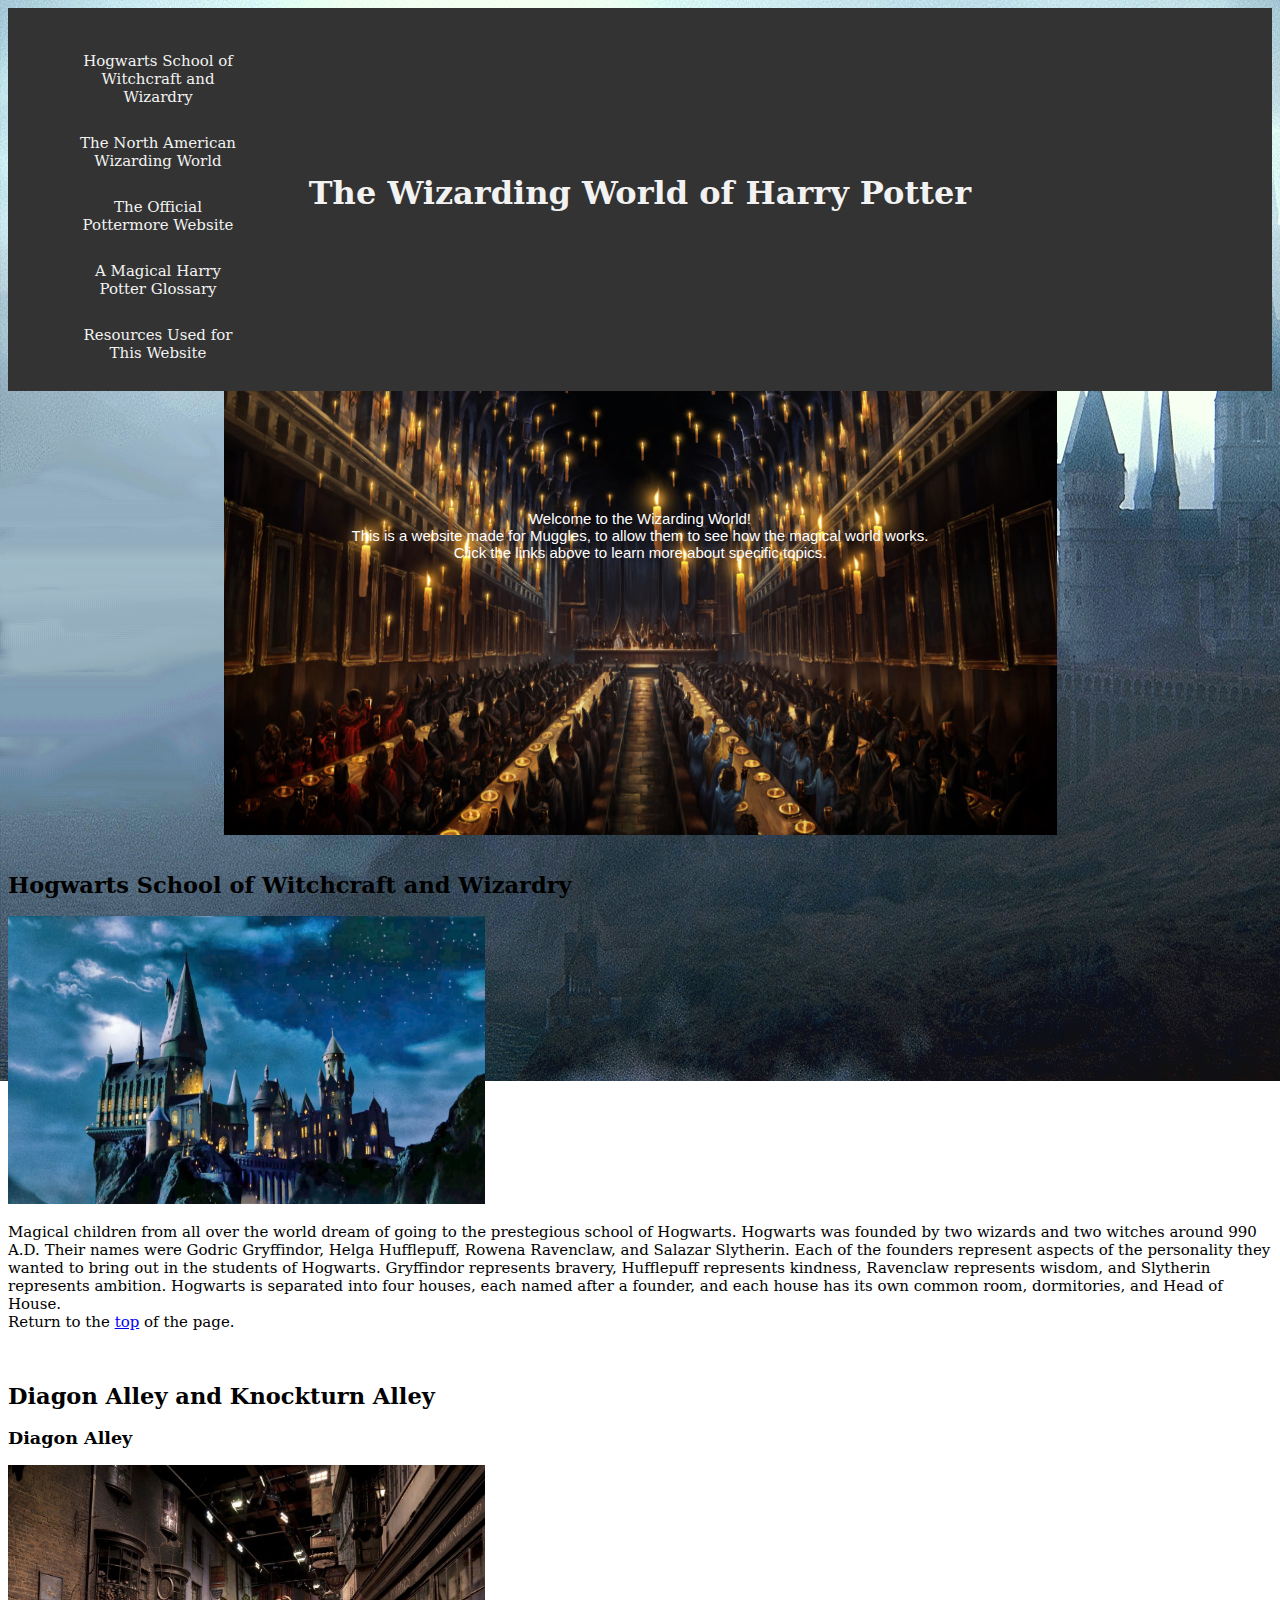
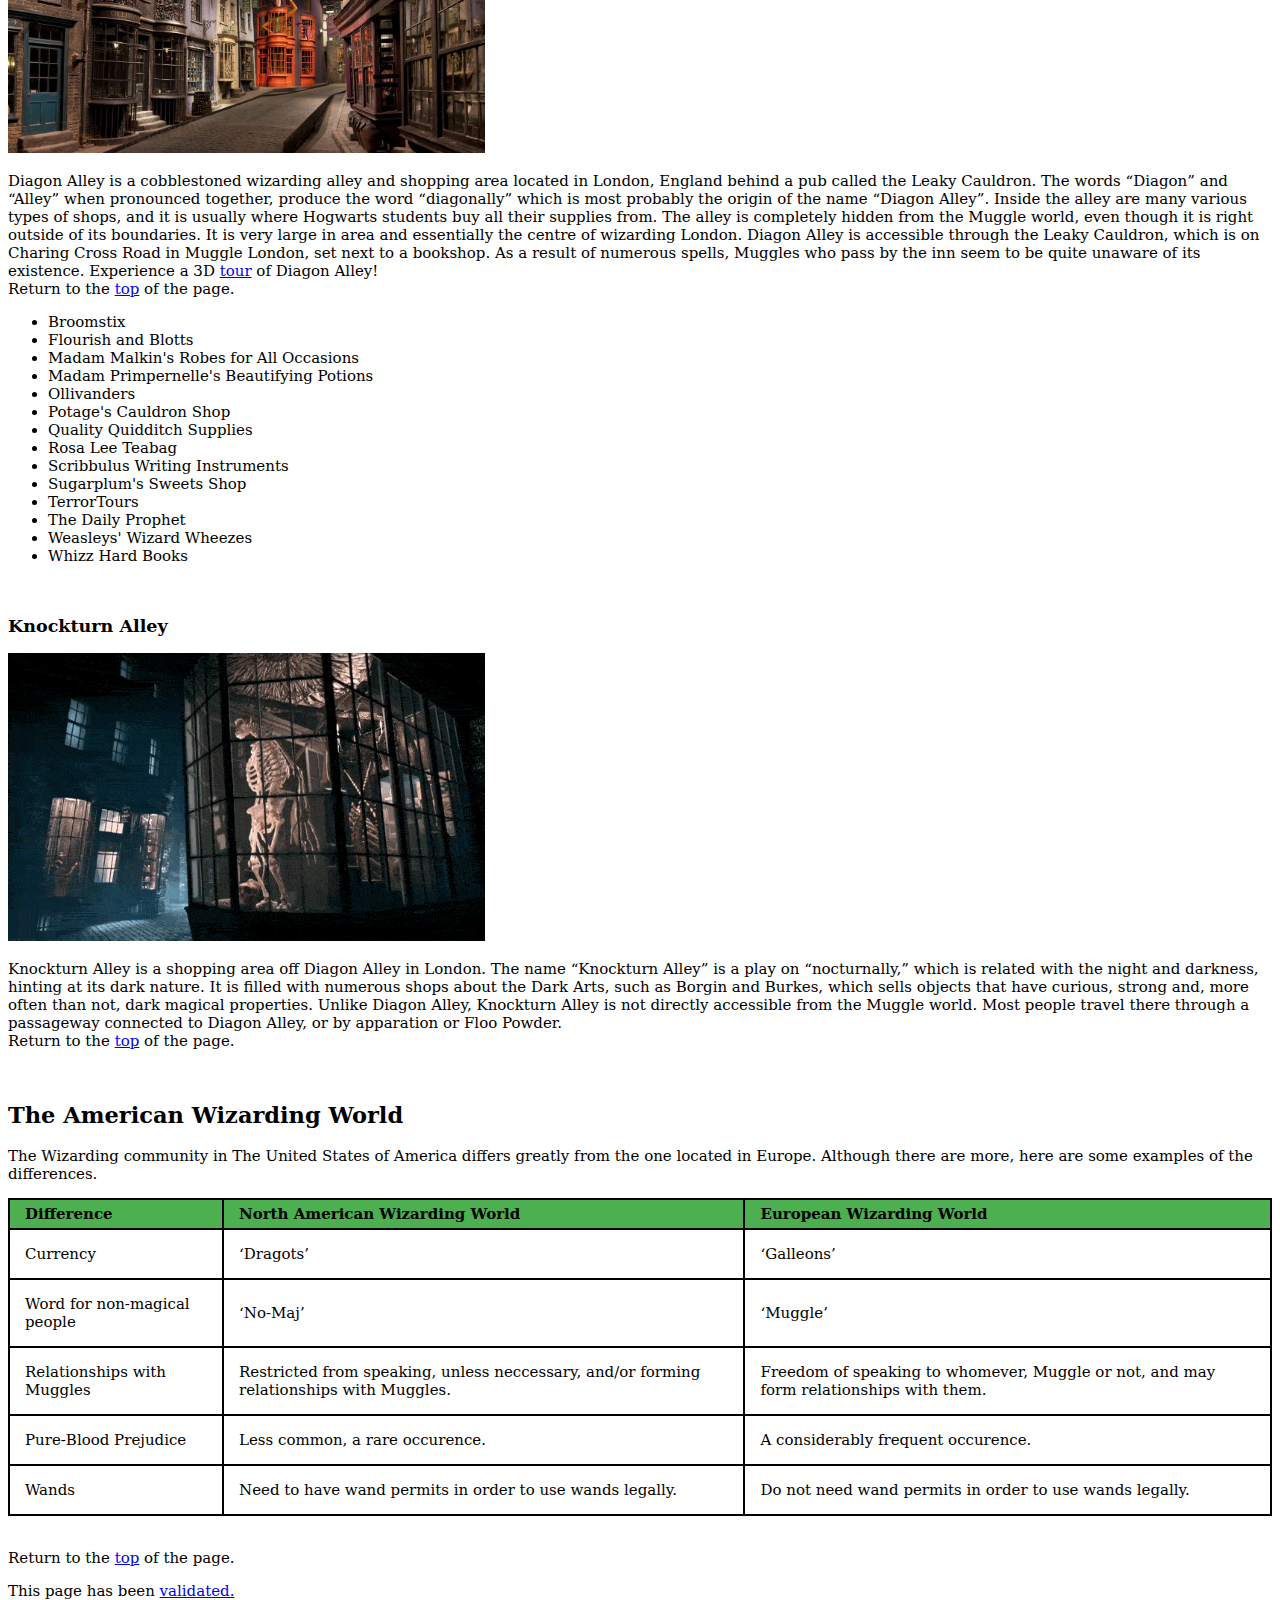
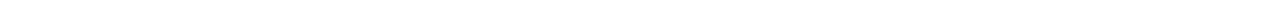
<file: index.html>
<!DOCTYPE html>
<html lang="en">
	<head>
		<meta charset="UTF-8">
		<link rel="stylesheet" type="text/css" href="mystyle.css">
		<title>The Wizarding World</title>
	</head>
	<body>
		<div class="container">
			<header>
				<div class="home"><h1><a href= "index.html">The Wizarding World of Harry Potter</a></h1></div>
			</header>
		</div>
		<div class="navbar">
			<!-- links are to relative external pages and one absolute external page. -->
			<nav>
				<ol>
					<li><a href="hogwarts.html">Hogwarts School of Witchcraft and Wizardry</a></li>
					<li><a href="na.html">The North American Wizarding World</a></li>
					<li><a href="https://www.pottermore.com/">The Official Pottermore Website</a></li>
					<li><a href="glossary.html">A Magical Harry Potter Glossary</a></li>
					<li><a href="references.html">Resources Used for This Website</a></li>
				</ol>
			</nav>
		</div>
		<article> 
			<img class="background" src="images/greathallceiling.jpg" alt="Floating candles on the Great Hall's ceiling." height="444" width="833">
			<p id="sub">Welcome to the Wizarding World!<br>This is a website made for Muggles, to allow them to see how the magical world works.<br>Click the links above to learn more about specific topics.</p>
			<br>
			<h2>Hogwarts School of Witchcraft and Wizardry</h2>
			<img src="images/hogwartscastlenight.jpg" alt="Building of Hogwarts on a starry night." height="288" width="477">
			<p>Magical children from all over the world dream of going to the prestegious school of Hogwarts. Hogwarts was founded by two wizards and two witches around 990 A.D. Their names were Godric Gryffindor, Helga Hufflepuff, Rowena Ravenclaw, and Salazar Slytherin. Each of the founders represent aspects of the personality they wanted to bring out in the students of Hogwarts. Gryffindor represents bravery, Hufflepuff represents kindness, Ravenclaw represents wisdom, and Slytherin represents ambition. Hogwarts is separated into four houses, each named after a founder, and each house has its own common room, dormitories, and Head of House.<br>Return to the <a href="#">top</a> of the page.</p>
			<br>
			<h2>Diagon Alley and Knockturn Alley</h2>
			<h3>Diagon Alley</h3>
			<img src="images/diagonalley.jpg" alt="Stores in Diagon Alley, including Weasley's Wizard Wheezes and Olivanders." height="288" width="477">
			<p>Diagon Alley is a cobblestoned wizarding alley and shopping area located in London, England behind a pub called the Leaky Cauldron. The words &ldquo;Diagon&rdquo; and &ldquo;Alley&rdquo; when pronounced together, produce the word &ldquo;diagonally&rdquo; which is most probably the origin of the name &ldquo;Diagon Alley&rdquo;. Inside the alley are many various types of shops, and it is usually where  Hogwarts students buy all their supplies from. The alley is completely hidden from the Muggle world, even though it is right outside of its boundaries. It is very large in area and essentially the centre of wizarding London. Diagon Alley is accessible through the Leaky Cauldron, which is on Charing Cross Road in Muggle London, set next to a bookshop. As a result of numerous spells, Muggles who pass by the inn seem to be quite unaware of its existence. Experience a 3D <a href= "https://www.wbstudiotour.co.uk/diagon-alley">tour</a> of Diagon Alley!<br>Return to the <a href="#">top</a> of the page.</p>
			<ul>
				<li>Broomstix</li>
				<li>Flourish and Blotts</li>
				<li>Madam Malkin's Robes for All Occasions</li>
				<li>Madam Primpernelle's Beautifying Potions</li>
				<li>Ollivanders</li>
				<li>Potage's Cauldron Shop</li>
				<li>Quality Quidditch Supplies</li>
				<li>Rosa Lee Teabag</li>
				<li>Scribbulus Writing Instruments</li>
				<li>Sugarplum's Sweets Shop</li>
				<li>TerrorTours</li>
				<li>The Daily Prophet</li>
				<li>Weasleys' Wizard Wheezes</li>
				<li>Whizz Hard Books</li>
			</ul>
			<br>
			<h3>Knockturn Alley</h3>
			<img src="images/knockturn.gif" alt="A creepy skeleton found in a store in Knockturn Alley." height="288" width="477">
			<p>Knockturn Alley is a shopping area off Diagon Alley in London. The name &ldquo;Knockturn Alley&rdquo; is a play on &ldquo;nocturnally,&rdquo; which is related with the night and darkness, hinting at its dark nature. It is filled with numerous shops about the Dark Arts, such as Borgin and Burkes, which sells objects that have curious, strong and, more often than not, dark magical properties.  Unlike Diagon Alley, Knockturn Alley is not directly accessible from the Muggle world. Most people travel there through a passageway connected to Diagon Alley, or by apparation or Floo Powder.<br>Return to the <a href="#">top</a> of the page.</p>
			<br>
			<h2>The American Wizarding World</h2>
			<p>The Wizarding community in The United States of America differs greatly from the one located in Europe. Although there are more, here are some examples of the differences.</p>
			<table id="difference">
				<tr>
					<th>Difference</th>
					<th>North American Wizarding World</th>
					<th>European Wizarding World</th>
				</tr>
				<tr>
					<td>Currency</td>
					<td>&lsquo;Dragots&rsquo;</td>
					<td>&lsquo;Galleons&rsquo;</td>
				</tr>
				<tr>
					<td>Word for non-magical people</td>
					<td>&lsquo;No-Maj&rsquo;</td>
					<td>&lsquo;Muggle&rsquo;</td>
				</tr>
				<tr>
					<td>Relationships with Muggles</td>
					<td>Restricted from speaking, unless neccessary, and/or forming relationships with Muggles.</td>
					<td>Freedom of speaking to whomever, Muggle or not, and may form relationships with them.</td>
				</tr>
				<tr>
					<td>Pure-Blood Prejudice</td>
					<td>Less common, a rare occurence.</td>
					<td>A considerably frequent occurence.</td>
				</tr>
				<tr>
					<td>Wands</td>
					<td>Need to have wand permits in order to use wands legally.</td>
					<td>Do not need wand permits in order to use wands legally.</td>
				</tr>
			</table>
			<br>
			<p>Return to the <a href="#">top</a> of the page.</p>
		</article>
		<p>This page has been <a href="https://validator.w3.org/nu/?doc=https%3A%2F%2Franiar.github.io%2Fhome%2F">validated.</a></p>
	</body>
</html>
</file>
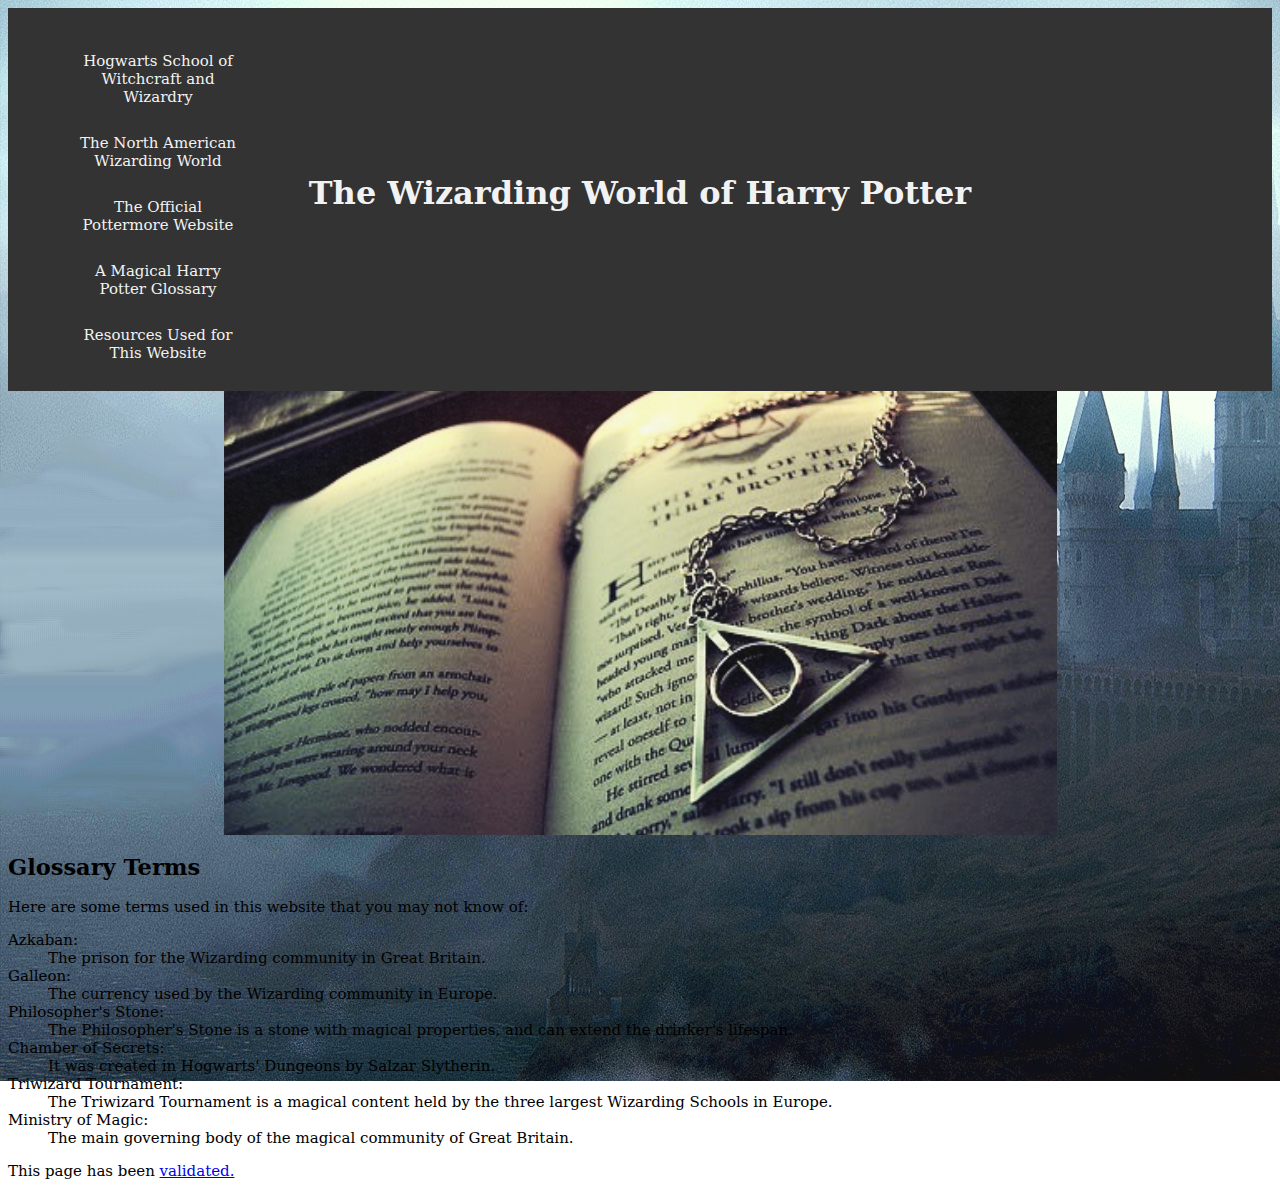
<file: glossary.html>
<!DOCTYPE html>
<html lang="en">
	<head>
		<meta charset="UTF-8">
		<link rel="stylesheet" type="text/css" href="mystyle.css">
		<title>The Wizarding World</title>
	</head>
	<body>
		<div class="container">
			<header>
				<div class="home"><h1><a href= "index.html">The Wizarding World of Harry Potter</a></h1></div>
			</header>
		</div>
		<div class="navbar">
			<nav>
				<ol>
					<li><a href="hogwarts.html">Hogwarts School of Witchcraft and Wizardry</a></li>
					<li><a href="na.html">The North American Wizarding World</a></li>
					<li><a href="https://www.pottermore.com/">The Official Pottermore Website</a></li>
					<li><a href="glossary.html">A Magical Harry Potter Glossary</a></li>
					<li><a href="references.html">Resources Used for This Website</a></li>
				</ol>
			</nav>
		</div>
		<article>
			<img class="background" src="book.png" alt="A silver Deathly Hallows pendant on an open Harry Potter book." height="444" width="833">
			<h2>Glossary Terms</h2>
			<!-- the special character used in the paaragrpah and definition list is a colon. -->
			<p>Here are some terms used in this website that you may not know of:</p>
			<dl>
				<dt>Azkaban&#58;</dt>
				<dd>The prison for the Wizarding community in Great Britain.</dd>
				<dt>Galleon&#58;</dt>
				<dd>The currency used by the Wizarding community in Europe.</dd>
				<dt>Philosopher's Stone&#58;</dt>
				<dd>The Philosopher's Stone is a stone with magical properties, and can extend the drinker's lifespan.</dd>
				<dt>Chamber of Secrets&#58;</dt>
				<dd>It was created in Hogwarts' Dungeons by Salzar Slytherin.</dd>
				<dt>Triwizard Tournament&#58;</dt>
				<dd>The Triwizard Tournament is a magical content held by the three largest Wizarding Schools in Europe.</dd>
				<dt>Ministry of Magic&#58;</dt>
				<dd>The main governing body of the magical community of Great Britain.</dd>
			</dl>
		</article>
		<p>This page has been <a href="https://raniar.github.io/home/glossary.html">validated.</a></p>
	</body>
</html>
</file>
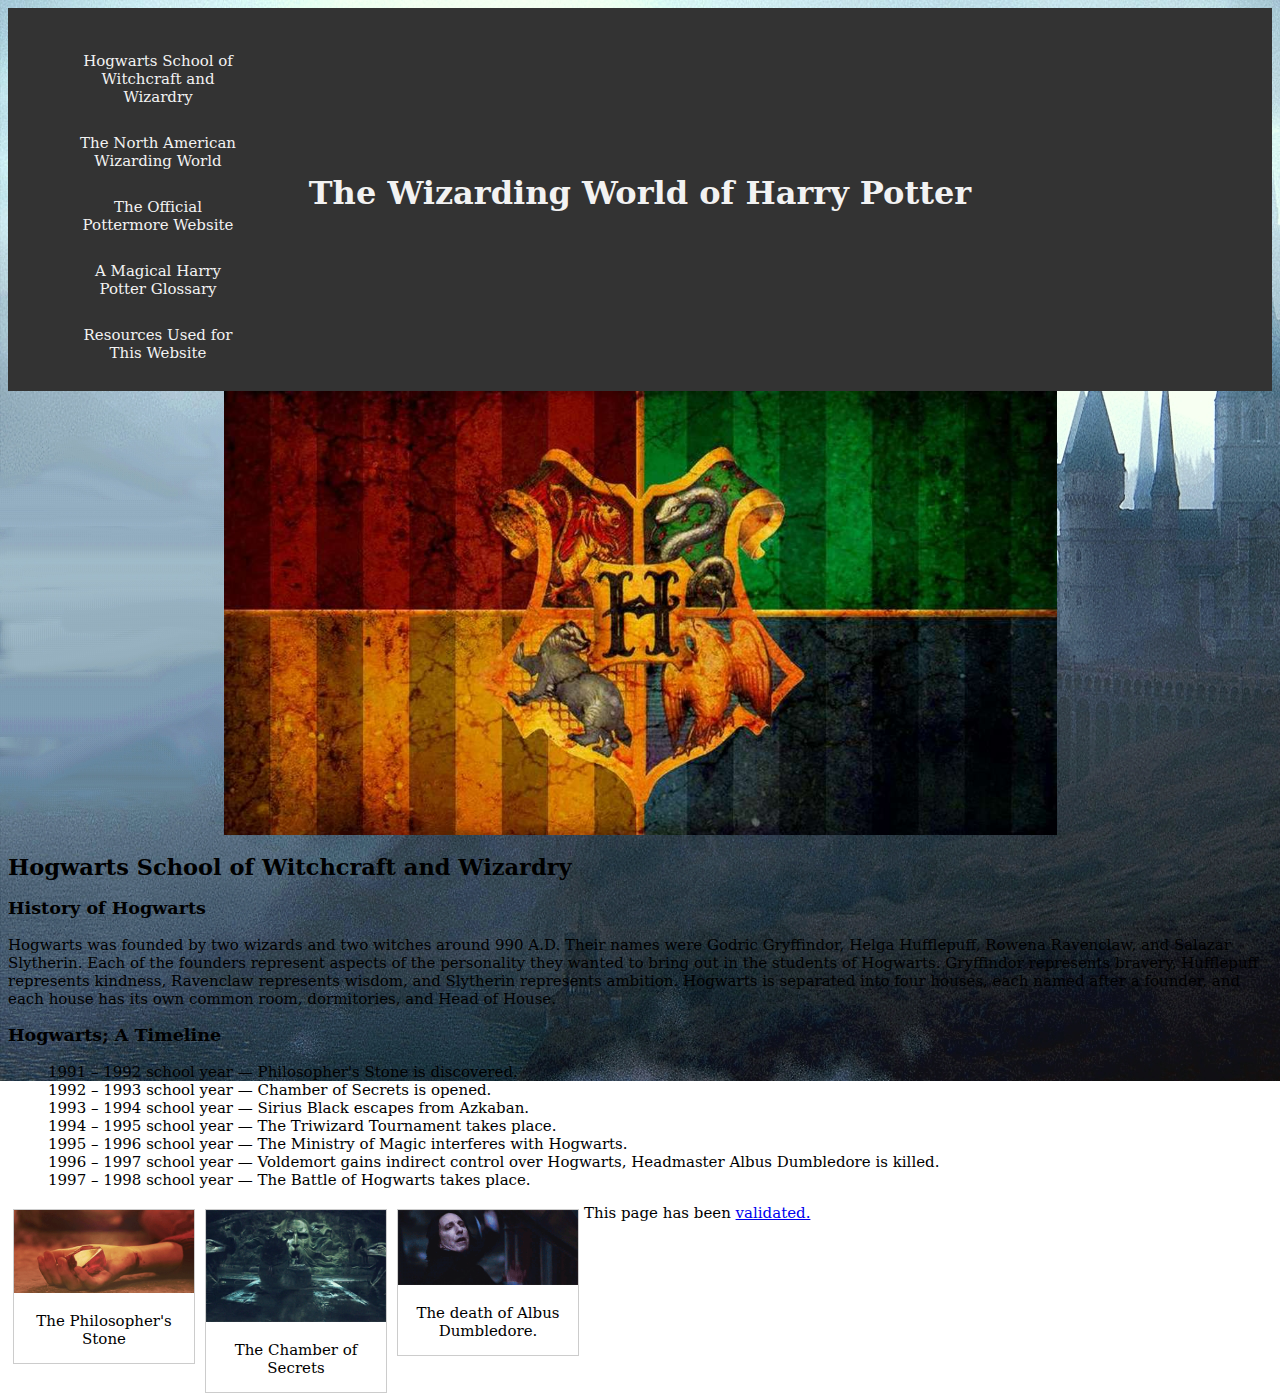
<file: hogwarts.html>
<!DOCTYPE html>
<html lang="en">
	<head>
		<meta charset="UTF-8">
		<link rel="stylesheet" type="text/css" href="mystyle.css">
		<title>The Wizarding World</title>
	</head>
	<body>
		<div class="container">
			<header>
				<div class="home"><h1><a href= "index.html">The Wizarding World of Harry Potter</a></h1></div>
			</header>
		</div>
		<div class="navbar">
			<nav>
				<ol>
					<li><a href="hogwarts.html">Hogwarts School of Witchcraft and Wizardry</a></li>
					<li><a href="na.html">The North American Wizarding World</a></li>
					<li><a href="https://www.pottermore.com/">The Official Pottermore Website</a></li>
					<li><a href="glossary.html">A Magical Harry Potter Glossary</a></li>
					<li><a href="references.html">Resources Used for This Website</a></li>
				</ol>
			</nav>
		</div>
		<article>
			<img class="background" src="houses.jpeg" alt="A crest representing all four Hogwarts Houses." height="444" width="833">
			<h2>Hogwarts School of Witchcraft and Wizardry</h2>
			<h3>History of Hogwarts</h3>
			<!-- add imaged of founders -->
			<p>Hogwarts was founded by two wizards and two witches around 990 A.D. Their names were Godric Gryffindor, Helga Hufflepuff, Rowena Ravenclaw, and Salazar Slytherin. Each of the founders represent aspects of the personality they wanted to bring out in the students of Hogwarts. Gryffindor represents bravery, Hufflepuff represents kindness, Ravenclaw represents wisdom, and Slytherin represents ambition. Hogwarts is separated into four houses, each named after a founder, and each house has its own common room, dormitories, and Head of House.</p>
			<h3>Hogwarts; A Timeline</h3>
			<ol>
				<li>1991 &ndash; 1992 school year &mdash; Philosopher's Stone is discovered.</li>
				<li>1992 &ndash; 1993 school year &mdash; Chamber of Secrets is opened.</li>
				<li>1993 &ndash; 1994 school year &mdash; Sirius Black escapes from Azkaban.</li>
				<li>1994 &ndash; 1995 school year &mdash; The Triwizard Tournament takes place.</li>
				<li>1995 &ndash; 1996 school year &mdash; The Ministry of Magic interferes with Hogwarts.</li>
				<li>1996 &ndash; 1997 school year &mdash; Voldemort gains indirect control over Hogwarts, Headmaster Albus Dumbledore is killed.</li>
				<li>1997 &ndash; 1998 school year &mdash; The Battle of Hogwarts takes place.</li>
			</ol>
			<div class="gallery">
					<img src="stone.gif" alt="The Philosopher's Stone in Harry Potter's hand." width="400" height="200">
				<div class="desc">The Philosopher's Stone</div>
			</div>
			<div class="gallery">
					<img src="chamber.gif" alt="Slytherin's basilisk attacking inside the Chamber of Secrets." width="400" height="200">
				<div class="desc">The Chamber of Secrets</div>
			</div>
			<div class="gallery">
					<img src="death.gif" alt="Severus Snape spells Albus Dumbledore, and he falls to his death." width="400" height="200">
				<div class="desc">The death of Albus Dumbledore.</div>
			</div>
		</article>
		<div>
			<p>This page has been <a href="https://validator.w3.org/nu/?doc=https%3A%2F%2Franiar.github.io%2Fhome%2Fhogwarts.html">validated.</a></p>
		</div>
	</body>
</html>
</file>
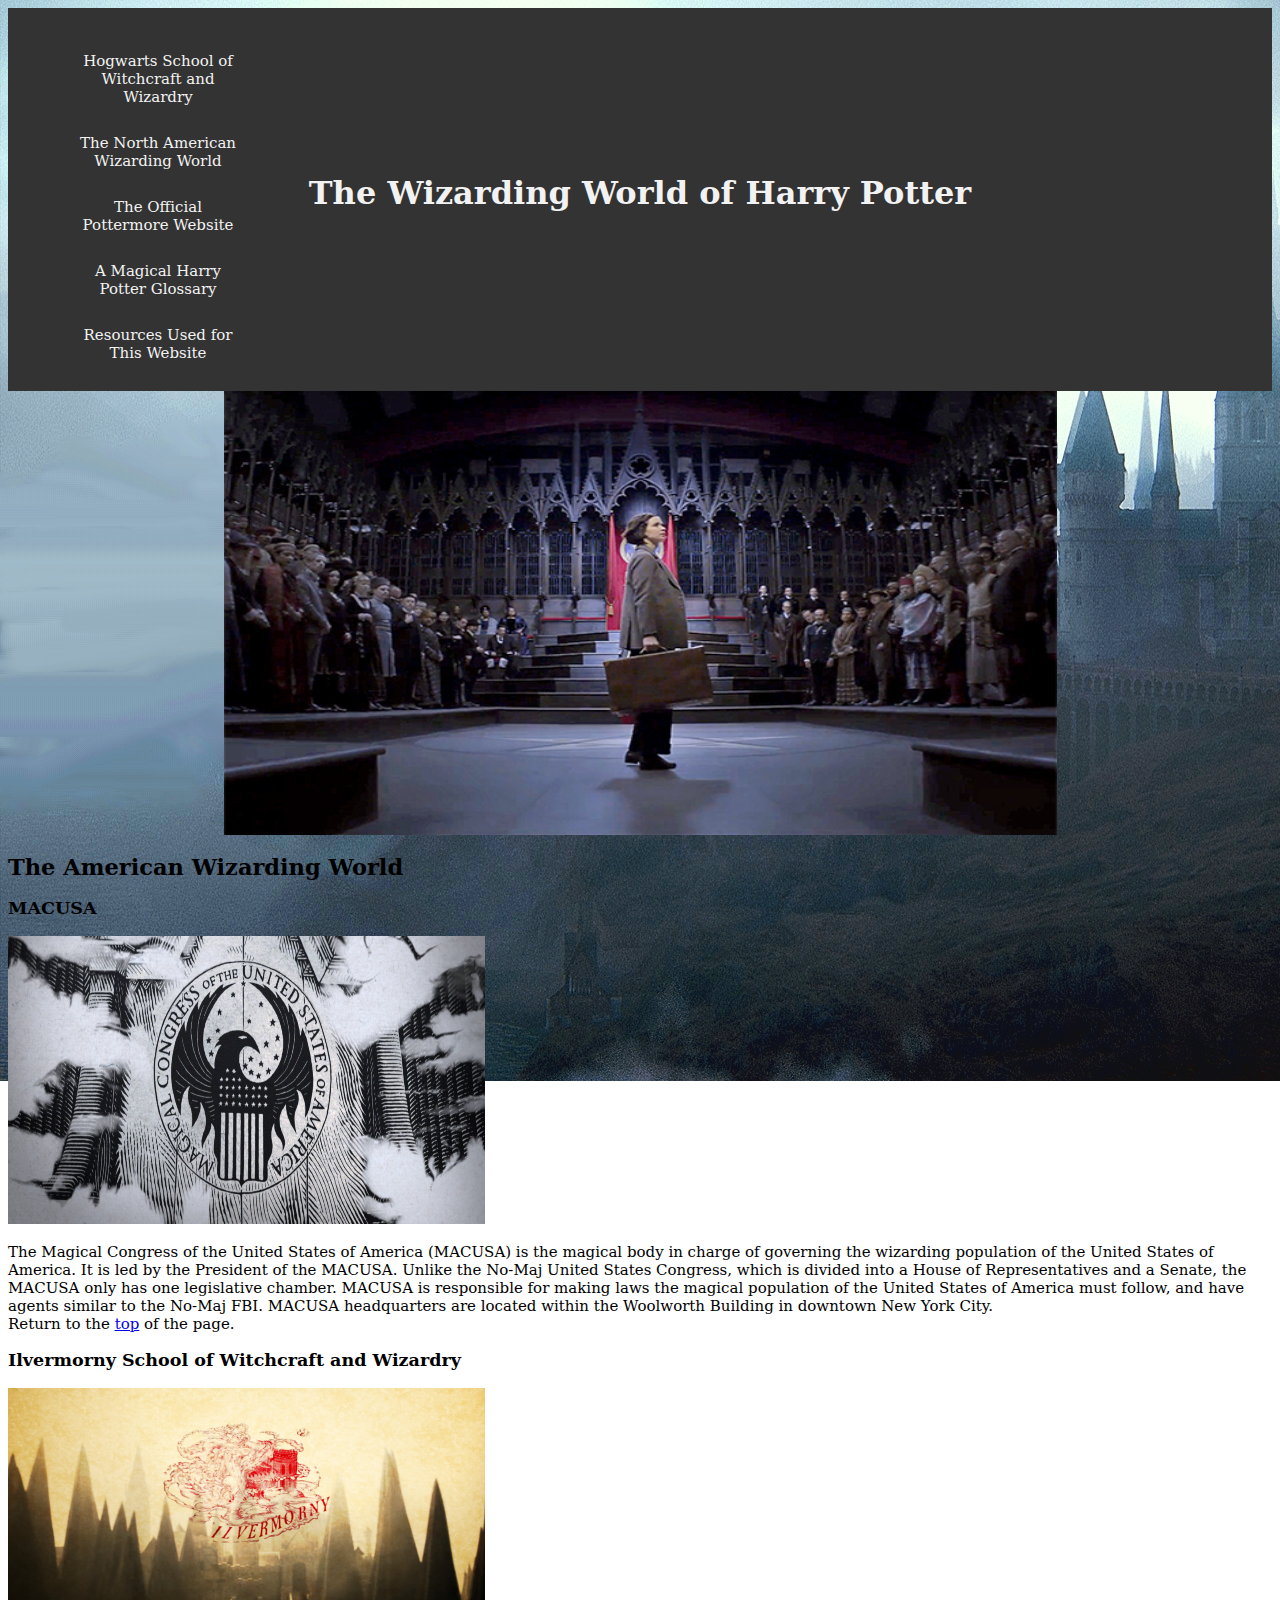
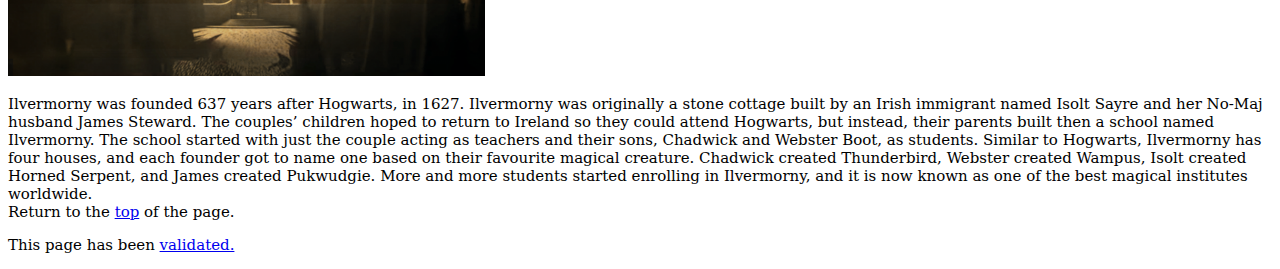
<file: na.html>
<!DOCTYPE html>
<html lang="en">
	<head>
		<meta charset="UTF-8">
		<link rel="stylesheet" type="text/css" href="mystyle.css">
		<title>The Wizarding World</title>
	</head>
	<body>
		<div class="container">
			<header>
				<div class="home"><h1><a href= "index.html">The Wizarding World of Harry Potter</a></h1></div>
			</header>
		</div>
		<div class="navbar">
			<nav>
				<ol>
					<li><a href="hogwarts.html">Hogwarts School of Witchcraft and Wizardry</a></li>
					<li><a href="na.html">The North American Wizarding World</a></li>
					<li><a href="https://www.pottermore.com/">The Official Pottermore Website</a></li>
					<li><a href="glossary.html">A Magical Harry Potter Glossary</a></li>
					<li><a href="references.html">Resources Used for This Website</a></li>
				</ol>
			</nav>
		</div>
		<article>
			<img class="background" src="meeting.jpg" alt="A woman looking around at the attendees of a MACUSA meeting." height="444" width="833">
			<h2>The American Wizarding World</h2>
			<h3>MACUSA</h3>
			<img src="macusa.jpg" alt="The black and white MACUSA logo." height="288" width="477">
			<p>The Magical Congress of the United States of America (MACUSA) is the magical body in charge of governing the wizarding population of the United States of America. It is led by the President of the MACUSA. Unlike the No-Maj United States Congress, which is divided into a House of Representatives and a Senate, the MACUSA only has one legislative chamber. MACUSA is responsible for making laws the magical population of the United States of America must follow, and have agents similar to the No-Maj FBI. MACUSA headquarters are located within the Woolworth Building in downtown New York City.<br>Return to the <a href="#">top</a> of the page.</p>
			<h3>Ilvermorny School of Witchcraft and Wizardry</h3>
			<img src="ilvermorny.png" alt="An outline of the building of Ilvermorny in the fog." height="288" width="477">
			<p>Ilvermorny was founded 637 years after Hogwarts, in 1627. Ilvermorny was originally a stone cottage built by an Irish immigrant named Isolt Sayre and her No-Maj husband James Steward. The couples’ children hoped to return to Ireland so they could attend Hogwarts, but instead, their parents built then a school named Ilvermorny. The school started with just the couple acting as teachers and their sons, Chadwick and Webster Boot, as students. Similar to Hogwarts, Ilvermorny has four houses, and each founder got to name one based on their favourite magical creature. Chadwick created Thunderbird, Webster created Wampus, Isolt created Horned Serpent, and James created Pukwudgie. More and more students started enrolling in Ilvermorny, and it is now known as one of the best magical institutes worldwide.<br>Return to the <a href="#">top</a> of the page.</p>
		</article>
		<p>This page has been <a href="https://validator.w3.org/nu/?doc=https%3A%2F%2Franiar.github.io%2Fhome%2Fna.html">validated.</a></p>
	</body>
</html>
</file>
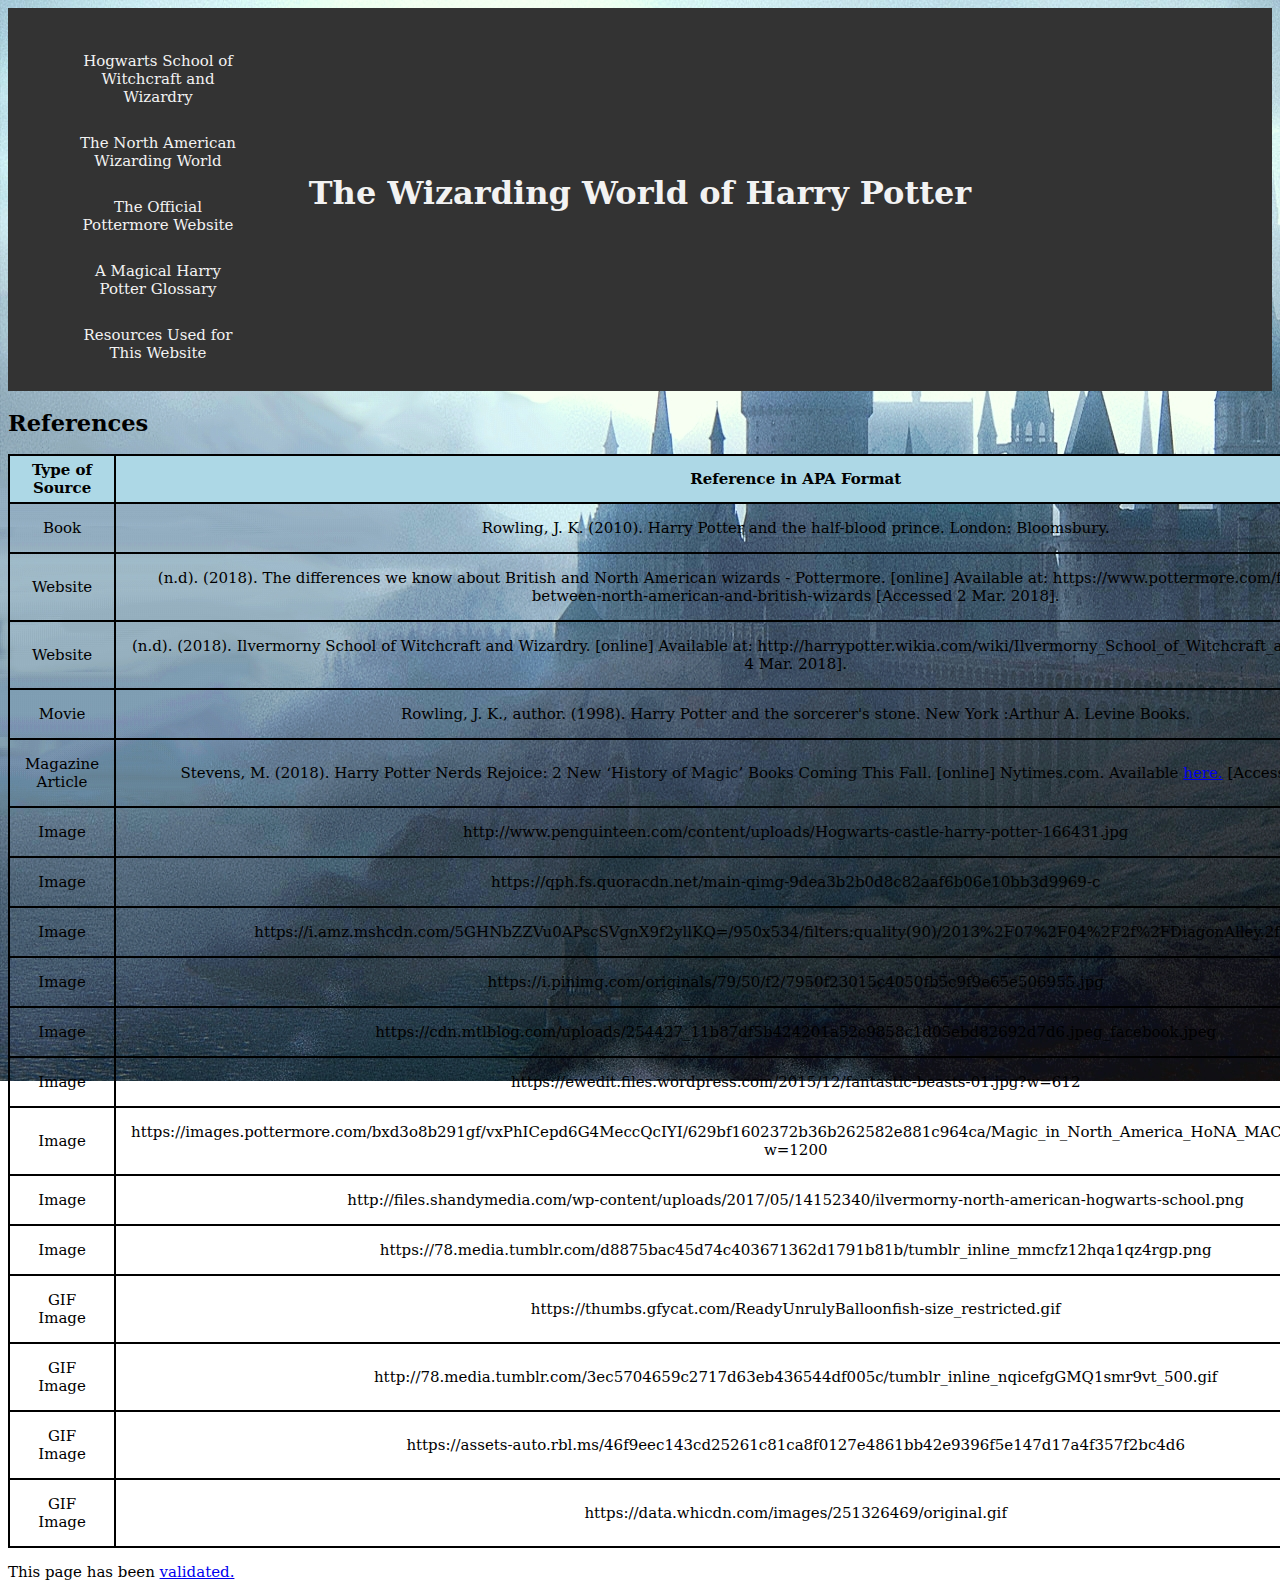
<file: references.html>
<!DOCTYPE html>
<html lang="en">
	<head>
		<meta charset="UTF-8">
		<link rel="stylesheet" type="text/css" href="mystyle.css">
		<title>The Wizarding World</title>
	</head>
	<body>
		<div class="container">
			<header>
				<div class="home"><h1><a href= "index.html">The Wizarding World of Harry Potter</a></h1></div>
			</header>
		</div>
		<div class="navbar">
			<nav>
				<ol>
					<li><a href="hogwarts.html">Hogwarts School of Witchcraft and Wizardry</a></li>
					<li><a href="na.html">The North American Wizarding World</a></li>
					<li><a href="https://www.pottermore.com/">The Official Pottermore Website</a></li>
					<li><a href="glossary.html">A Magical Harry Potter Glossary</a></li>
					<li><a href="references.html">Resources Used for This Website</a></li>
				</ol>
			</nav>
		</div>
		<article>
			<h2>References</h2>
			<table id="ref">
				<tr>
					<th>Type of Source</th>
					<th>Reference in APA Format</th>
				</tr>
				<tr>
					<td>Book</td>
					<td>Rowling, J. K. (2010). Harry Potter and the half-blood prince. London: Bloomsbury.</td>
				</tr>
				<tr>
					<td>Website</td>
					<td>(n.d). (2018). The differences we know about British and North American wizards - Pottermore. [online] Available at: https://www.pottermore.com/features/differences-between-north-american-and-british-wizards [Accessed 2 Mar. 2018].</td>
				</tr>
				<tr>
					<td>Website</td>
					<td>(n.d). (2018). Ilvermorny School of Witchcraft and Wizardry. [online] Available at: http://harrypotter.wikia.com/wiki/Ilvermorny_School_of_Witchcraft_and_Wizardry [Accessed 4 Mar. 2018].</td>
				</tr>
				<tr>
					<td>Movie</td>
					<td>Rowling, J. K., author. (1998). Harry Potter and the sorcerer's stone. New York :Arthur A. Levine Books.</td>
				</tr>
				<tr>
					<td>Magazine Article</td>
					<td>Stevens, M. (2018). Harry Potter Nerds Rejoice: 2 New ‘History of Magic’ Books Coming This Fall. [online] Nytimes.com. Available <a href="https://www.nytimes.com/2017/07/20/books/harry-potter-history-of-magic.html?rref=collection%2Ftimestopic%2FHarry%20Potter&action=click&contentCollection=timestopics&region=stream&module=stream_unit&version=latest&contentPlacement=4&pgtype=collection">here.</a> [Accessed 4 Mar. 2018].</td>
				</tr>
				<tr>
					<td>Image</td>
					<td>http://www.penguinteen.com/content/uploads/Hogwarts-castle-harry-potter-166431.jpg</td>
				</tr>
				<tr>
					<td>Image</td>
					<td>https://qph.fs.quoracdn.net/main-qimg-9dea3b2b0d8c82aaf6b06e10bb3d9969-c</td>
				</tr>
				<tr>
					<td>Image</td>
					<td>https://i.amz.mshcdn.com/5GHNbZZVu0APscSVgnX9f2yllKQ=/950x534/filters:quality(90)/2013%2F07%2F04%2F2f%2FDiagonAlley.2fb68.jpg</td>
				</tr>
				<tr>
					<td>Image</td>
					<td>https://i.pinimg.com/originals/79/50/f2/7950f23015c4050fb5c9f9e65e506955.jpg</td>
				</tr>
				<tr>
					<td>Image</td>
					<td>https://cdn.mtlblog.com/uploads/254427_11b87df5b424201a52c9858c1d05ebd82692d7d6.jpeg_facebook.jpeg</td>
				</tr>
				<tr>
					<td>Image</td>
					<td>https://ewedit.files.wordpress.com/2015/12/fantastic-beasts-01.jpg?w=612</td>
				</tr>
				<tr>
					<td>Image</td>
					<td>https://images.pottermore.com/bxd3o8b291gf/vxPhICepd6G4MeccQcIYI/629bf1602372b36b262582e881c964ca/Magic_in_North_America_HoNA_MACUSA_LOGO_Day_4.jpg?w=1200</td>
				</tr>
				<tr>
					<td>Image</td>
					<td>http://files.shandymedia.com/wp-content/uploads/2017/05/14152340/ilvermorny-north-american-hogwarts-school.png</td>
				</tr>
				<tr>
					<td>Image</td>
					<td>https://78.media.tumblr.com/d8875bac45d74c403671362d1791b81b/tumblr_inline_mmcfz12hqa1qz4rgp.png</td>
				</tr>
				<tr>
					<td>GIF Image</td>
					<td>https://thumbs.gfycat.com/ReadyUnrulyBalloonfish-size_restricted.gif</td>
				</tr>
				<tr>
					<td>GIF Image</td>
					<td>http://78.media.tumblr.com/3ec5704659c2717d63eb436544df005c/tumblr_inline_nqicefgGMQ1smr9vt_500.gif</td>
				</tr>
				<tr>
					<td>GIF Image</td>
					<td>https://assets-auto.rbl.ms/46f9eec143cd25261c81ca8f0127e4861bb42e9396f5e147d17a4f357f2bc4d6</td>
				</tr>
				<tr>
					<td>GIF Image</td>
					<td>https://data.whicdn.com/images/251326469/original.gif</td>
				</tr>
			</table>
		</article>
		<p>This page has been <a href="https://validator.w3.org/nu/?doc=https%3A%2F%2Franiar.github.io%2Fhome%2Freferences.html">validated.</a></p>
	</body>
</html>
</file>
<file: mystyle.css>
body				
	/*the colour is a light shade of pink.*/
	{	
		background-image:url("back.jpg");
  		background-repeat:no-repeat;
  		background-attachment:fixed;
		font-family:"Serif";
		font-size:15px;
	}
	ol 
	{
		list-style-type:none;
	}
	h1 					
	{	
		font:"Courier New";
		font-size:32px;
		color:gainsboro;
		text-align:center;
	}
	p					
	{	
		text-align:left;
	} 
	nav					
	{	
		float:left;
		max-width:230px;
		margin:0;
		padding:1em;
		font-size:15px;
	}
	.container			
	{	
		position:absolute;
		left:0;
		top:17%;
		width:100%;
		text-align:center;
		z-index:0;
	}
	.background			
	{	
		z-index:1;
		display:block;
		margin-left:auto;
		margin-right:auto;
	}
	.parapic 				
	{
		float:left;
		margin-right:15px;
	}
	#sub				
	{		
		text-align:center;
		position:absolute;
		left:0;
		top:55%;
		width:100%;
		z-index:0;
		color:white;
		font-size:15px;
		font-family:arial;
	}
	.header				
	/*the colour is white.*/
	{
		background-color:#f2f2f2;
		padding:20px;
		text-align:center;
	}
/*the colour is a dark shade of grey.*/
	.navbar 				
	{	
		overflow:hidden;
		background-color:#333;
	}
/*the colour is white.*/
	.navbar a 			
	{	
		float:left;
		display:block;
		color:#f2f2f2;
		text-align:center;
		padding:14px 16px;
		text-decoration:none;
	}
/*the background colour is a light shade of grey.*/
	.navbar a:hover	
	{ 
		background-color:#ddd; 
		color:black;
	}
	.home a
	{
		color:#f2f2f2;
		text-decoration:none;
	}
	.home a:hover
	{
		background-color:#ddd;
		color:black;
	}
	#difference
	{
		border-collapse:collapse;
    		width:100%;
	}
	#difference td, #difference th 
	{
   		border:2px solid;
    		padding:15px;
	}
	/* The background colour of table heading cells is green.*/
	#difference th 
	{
    		padding-top:5px;
   		padding-bottom:5px;
    		text-align:left;
    		background-color:#4CAF50;
	}
	#ref
	{
		border-collapse:collapse;
    		width:100%;
		text-align:center;
	}
	#ref td, #ref th 
	{
    		border:2px solid;
    		padding:15px;
	}
	#ref th 
	{
    		padding-top:5px;
    		padding-bottom:5px;
    		background-color:lightblue;
	}
	div.gallery 
	{
   		margin:5px;
    		border:1px solid #ccc;
    		float:left;
    		width:180px;
	}
/*the border colour is a dark shade of grey.*/
	div.gallery:hover
	{
    		border:1px solid #777;
	}
	div.gallery img 
	{
    		width:100%;
    		height:auto;
	}
	div.desc 
	{
   		padding:15px;
    		text-align:center;
	}
</file>
